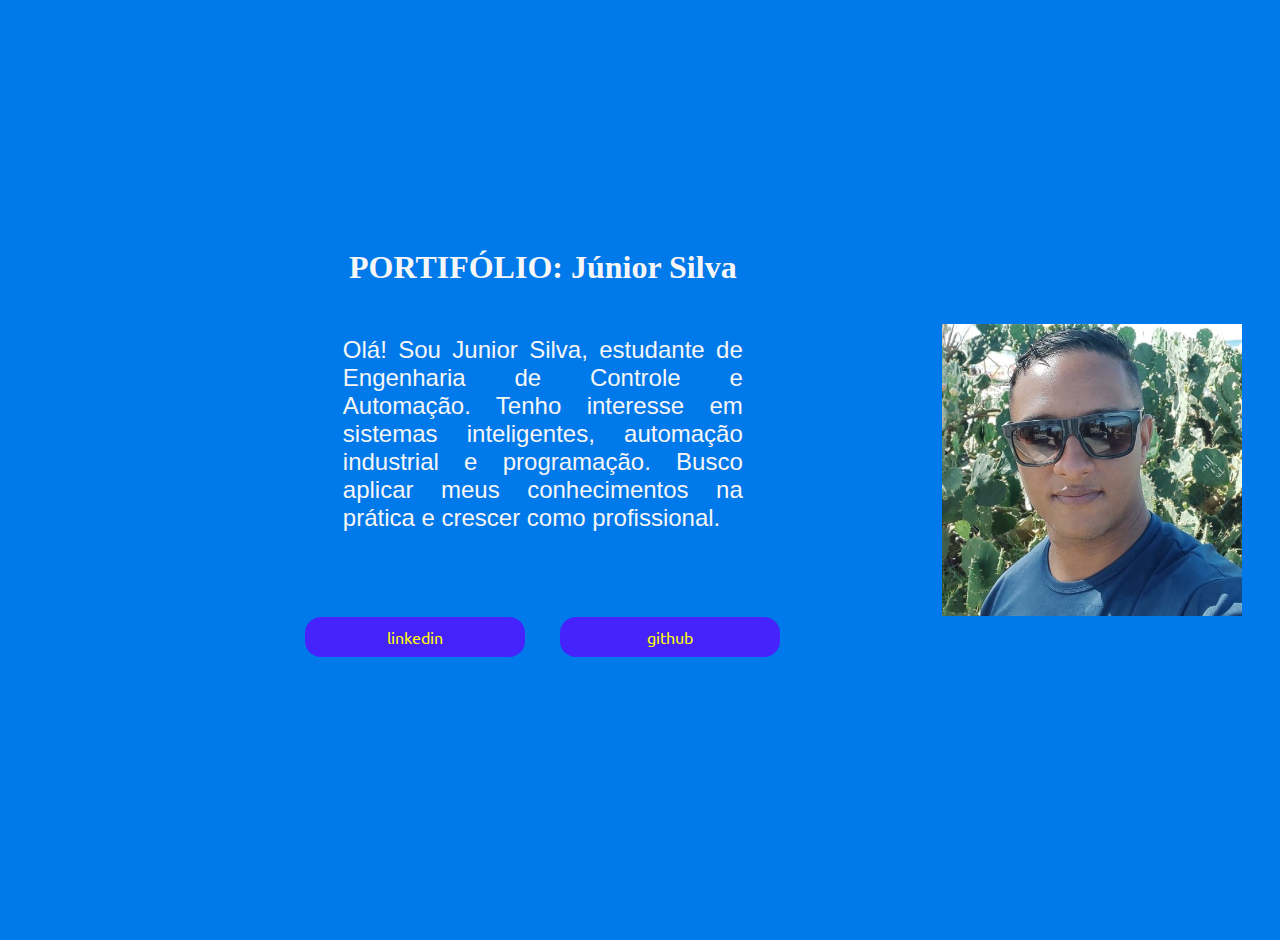
<file: index.html>
<!DOCTYPE html>
<html lang="pt-Br">
<head>
    <meta charset="UTF-8">
    <meta name="viewport" content="width=device-width, initial-scale=1.0">
    <title>portifolio</title>
    <link rel="stylesheet" href="estilo.css">
</head>
<body> 
<header></header>
</div>
 <main class="conteudo">
    <section class="conteudo_esquerda">
        <h1 class=" conteudo_esquerda_titulo">
            PORTIFÓLIO: Júnior Silva</h1>
            <p class="conteudo_esquerda_descrição">Olá! Sou Junior Silva, estudante de Engenharia de Controle e Automação. Tenho interesse em sistemas inteligentes, automação industrial e programação. Busco aplicar meus conhecimentos na prática e crescer como profissional.
            
            </p>
            <div class="conteudo_esquerda_botoes">
                <a class="conteudo__esquerda__botoes__botao" href="https://www.linkedin.com/">linkedin</a>
                <a class="conteudo__esquerda__botoes__botao"  href="https://github.com/JuniorSILVA2025/portif-lio.git">github</a>
            </div>
    </section>

    <img src="img/WhatsApp Image 2025-05-08 at 22.42.51.jpeg" width="300">

</main> 

<footer></footer>
    
</body>

</html>
</file>
<file: estilo.css>
@import url('https://fonts.googleapis.com/css2?family=Special+Gothic&display=swap');
@import url('https://fonts.googleapis.com/css2?family=Special+Gothic&family=Ubuntu:ital,wght@0,300;0,400;0,500;0,700;1,300;1,400;1,500;1,700&display=swap');

*{
    @import url('https://fonts.googleapis.com/css2?family=Montserrat:ital,wght@0,100..900;1,100..900&family=Righteous&family=Roboto:ital,wght@0,100..900;1,100..900&family=Sarala:wght@400;700&display=swap');

    margin: 0;
    padding: 0;
}

body{/*header, main ,footer*/
     display: flex;
    align-items: center;
    justify-content: space-bewen;
    background-color: #0079ea;
    color: #f6f6f6;
    height: 100vh;margin: 20px;

.conteudo{
    display: flex;
    align-items: center;
    justify-content: space-between;
    margin: 5% 10% ;

}

.conteudo_esquerda{
    margin: 15%;

}

.conteudo_esquerda_titulo{
 text-align: center;
}

.conteudo_esquerda_descrição{
    text-align: justify;
     font-size: 24px;
      font-family: 'Krona One', sans-serif;
     font-weight: 400;
     font-style: normal;
     padding: 50px;

}
.conteudo_esquerda_botoes{ /*conainer de links <a>*/
        display: flex;
        justify-content: space-between;
        padding: 30px;

    }
    
    
.conteudo__esquerda__botoes__botao{
        background-color: #4622fd;
        text-decoration: none;
        width: 200px;
        padding: 10px; 
        border-radius: 16px;
        text-decoration: none;
        font-family: "Ubuntu", sans-serif;
        font-weight: 400;
        font-style: normal;
        margin: 1% -4%;
        color: yellow;
        text-align:center;
    
    
    
    }
</file>
